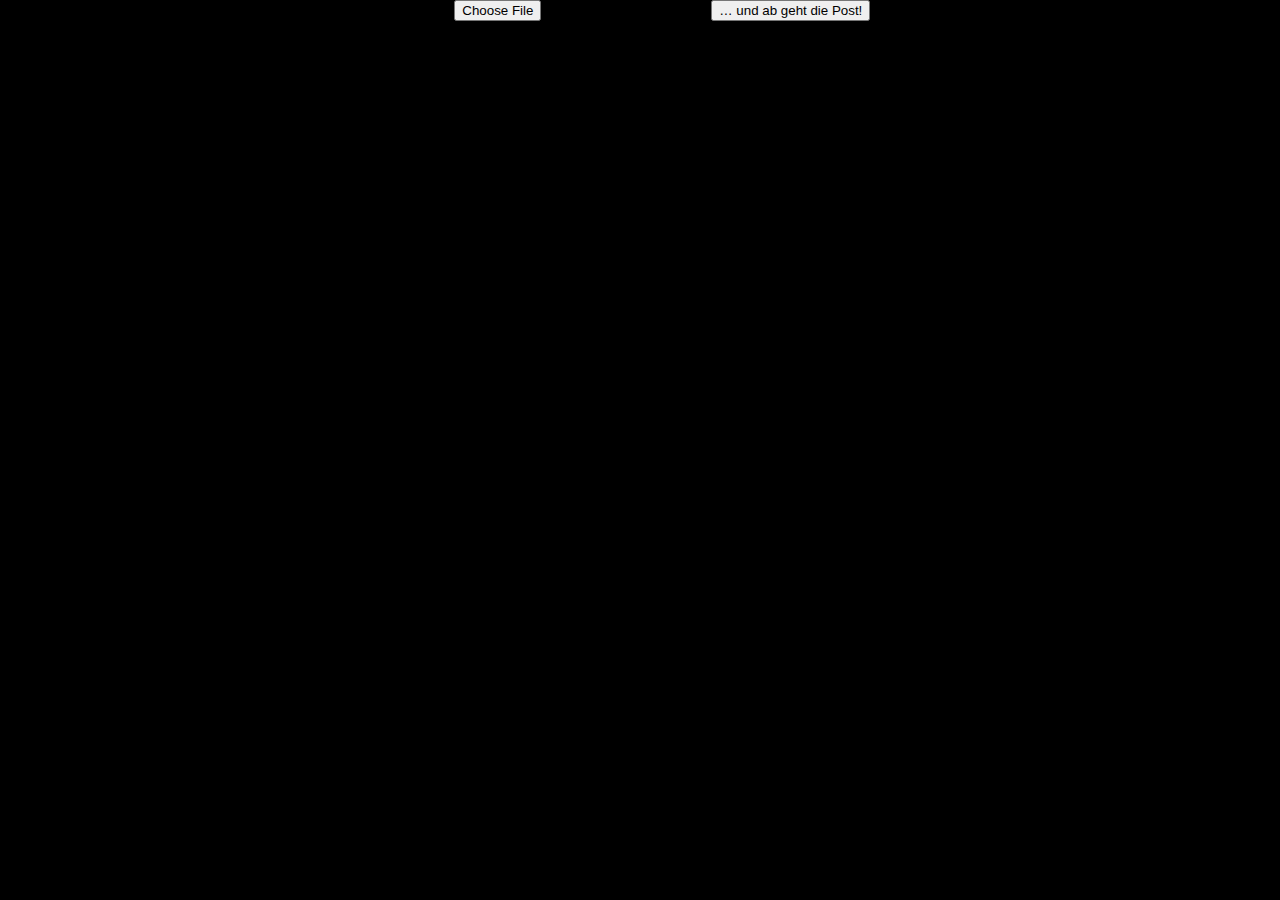
<file: lib/ESPAsyncWebServer/examples/ESP_AsyncFSBrowser/data/index.htm>
<!--
  FSWebServer - Example Index Page
  Copyright (c) 2015 Hristo Gochkov. All rights reserved.
  This file is part of the ESP8266WebServer library for Arduino environment.

  This library is free software; you can redistribute it and/or
  modify it under the terms of the GNU Lesser General Public
  License as published by the Free Software Foundation; either
  version 2.1 of the License, or (at your option) any later version.
  This library is distributed in the hope that it will be useful,
  but WITHOUT ANY WARRANTY; without even the implied warranty of
  MERCHANTABILITY or FITNESS FOR A PARTICULAR PURPOSE.  See the GNU
  Lesser General Public License for more details.
  You should have received a copy of the GNU Lesser General Public
  License along with this library; if not, write to the Free Software
  Foundation, Inc., 51 Franklin St, Fifth Floor, Boston, MA  02110-1301  USA
-->
<!DOCTYPE html>
<html>
  <head>
    <meta http-equiv="Content-type" content="text/html; charset=utf-8">
    <title>WebSocketTester</title>
    <style type="text/css" media="screen">
    body {
      margin:0;
      padding:0;
      background-color: black;
    }

    #dbg, #input_div, #input_el {
      font-family: monaco;
      font-size: 12px;
      line-height: 13px;
      color: #AAA;
    }

    #dbg, #input_div {
      margin:0;
      padding:0;
      padding-left:4px;
    }

    #input_el {
      width:98%;
      background-color: rgba(0,0,0,0);
      border: 0px;
    }
    #input_el:focus {
      outline: none;
    }
    </style>
    <script type="text/javascript">
    var ws = null;
    function ge(s){ return document.getElementById(s);}
    function ce(s){ return document.createElement(s);}
    function stb(){ window.scrollTo(0, document.body.scrollHeight || document.documentElement.scrollHeight); }
    function sendBlob(str){
      var buf = new Uint8Array(str.length);
      for (var i = 0; i < str.length; ++i) buf[i] = str.charCodeAt(i);
      ws.send(buf);
    }
    function addMessage(m){
      var msg = ce("div");
      msg.innerText = m;
      ge("dbg").appendChild(msg);
      stb();
    }
    function startSocket(){
      ws = new WebSocket('ws://'+document.location.host+'/ws',['arduino']);
      ws.binaryType = "arraybuffer";
      ws.onopen = function(e){
        addMessage("Connected");
      };
      ws.onclose = function(e){
        addMessage("Disconnected");
      };
      ws.onerror = function(e){
        console.log("ws error", e);
        addMessage("Error");
      };
      ws.onmessage = function(e){
        var msg = "";
        if(e.data instanceof ArrayBuffer){
          msg = "BIN:";
          var bytes = new Uint8Array(e.data);
          for (var i = 0; i < bytes.length; i++) {
            msg += String.fromCharCode(bytes[i]);
          }
        } else {
          msg = "TXT:"+e.data;
        }
        addMessage(msg);
      };
      ge("input_el").onkeydown = function(e){
        stb();
        if(e.keyCode == 13 && ge("input_el").value != ""){
          ws.send(ge("input_el").value);
          ge("input_el").value = "";
        }
      }
    }
    function startEvents(){
      var es = new EventSource('/events');
      es.onopen = function(e) {
        addMessage("Events Opened");
      };
      es.onerror = function(e) {
        if (e.target.readyState != EventSource.OPEN) {
          addMessage("Events Closed");
        }
      };
      es.onmessage = function(e) {
        addMessage("Event: " + e.data);
      };
      es.addEventListener('ota', function(e) {
        addMessage("Event[ota]: " + e.data);
      }, false);
    }
    function onBodyLoad(){
      startSocket();
      startEvents();
    }
    </script>
  </head>
  <body id="body" onload="onBodyLoad()">
    <form method="post" enctype="multipart/form-data">
		<label>Wählen Sie eine Textdatei (*.txt, *.html usw.) von Ihrem Rechner aus.
			<input name="datei" type="file" size="50" accept="text/*"> 
		</label>  
		<button>… und ab geht die Post!</button>
	</form>
  </body>
</html>
</file>
